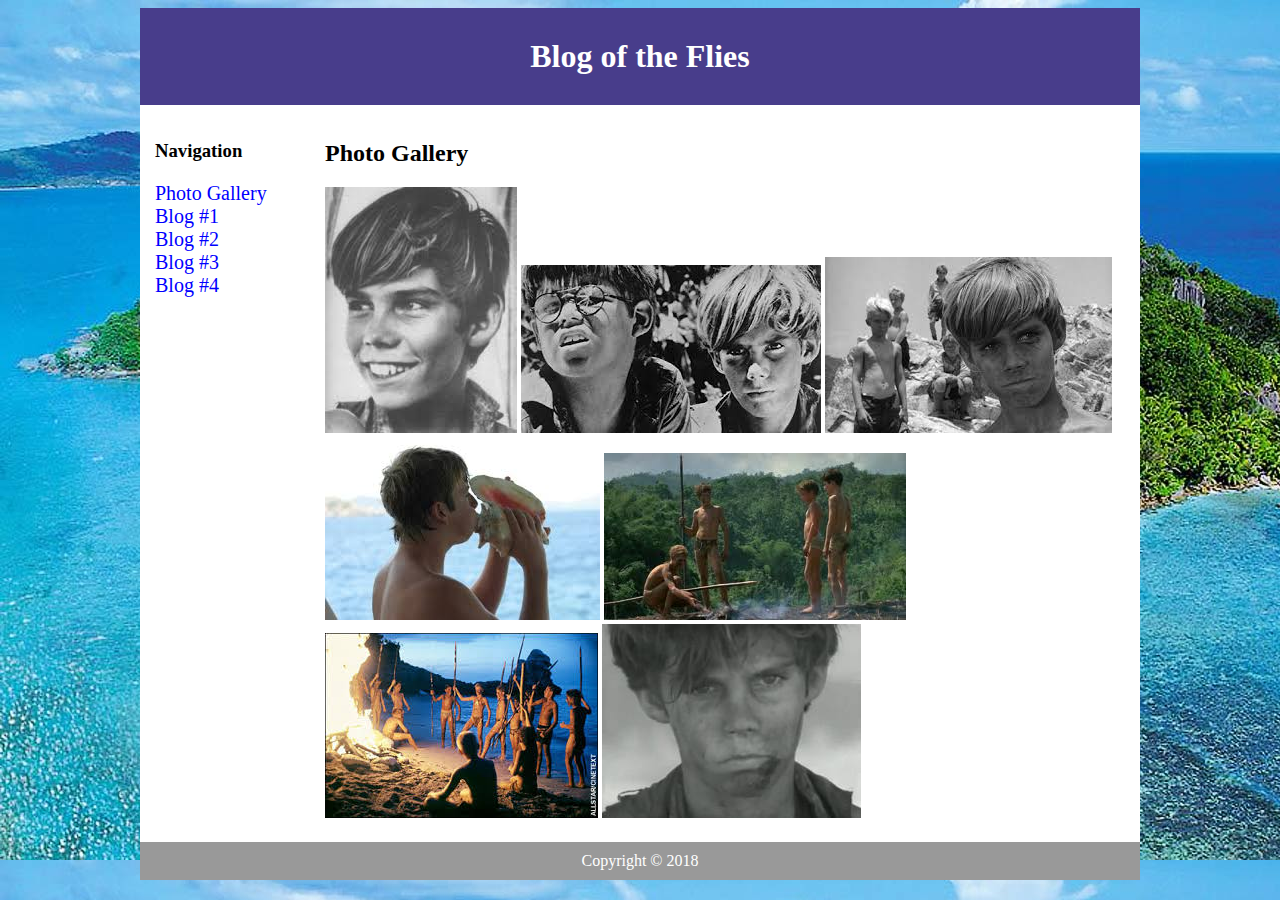
<file: Blog.html>
<html>

	<head>
		<title> Ralph's Blog </title>
			<link rel="stylesheet" type="text/css" href="style.css"/>
			<link rel="icon" href="Lord_Of_Flies_App.png"/>
			<body background="island.jpg"> 
	</head>
<meta charset="UTF-8">

	<body>
		<div id ="container">
			<div id="header">
				<h1> Blog of the Flies </h1>
			</div>
			<div id="content">
				<div id="nav">
					<h3>Navigation</h3>
						<ul>
							<li><a class="selected" href="Blog.html">Photo Gallery</a></li>
							<li><a href="Blog1.html">Blog #1</a></li>
							<li><a href="Blog2.html">Blog #2</a></li>
							<li><a href="Blog3.html">Blog #3</a></li>
							<li><a href="Blog4.html">Blog #4</a></li>
						</ul>
				</div>

				<div id="main">
					<h2>Photo Gallery</h2>
						<img src = "Ralph.jpg"/>
						<img src = "ralphpig.jpg"/>
						<img src = "ralphand.jpg"/>
						<img src = "conch.jpg"/>
						<img src = "hunter.jpg"/>
						<img src = "ritual.jpg"/>
						<img src = "sad.jpg"/>
					<h1>
				</div>
				</div>
				<div id="footer">
					Copyright &copy; 2018
				</div>
			</div>
		</div>

	</body>

</html>
</file>
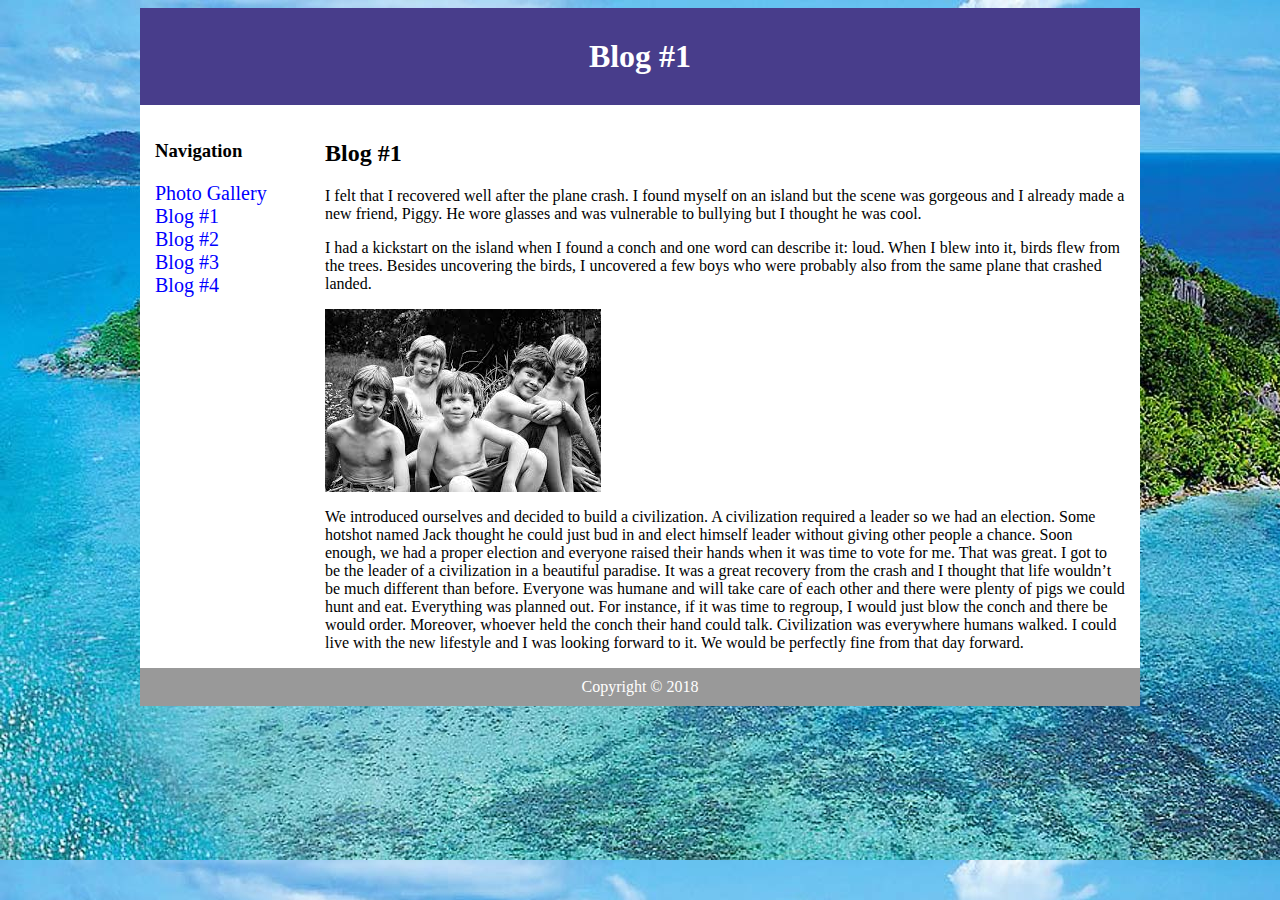
<file: Blog1.html>
<html>
	<head>
		<title> Ralph's Blog </title>
		<link rel="stylesheet" type="text/css" href="style.css"/>
		<link rel="icon" href="Lord_Of_Flies_App.png" />
		<body background="island.jpg"> 
	</head>
<meta charset="UTF-8">

<body>
	<div id ="container">
		<div id="header">
			<h1> Blog #1 </h1>
		</div>
		<div id="content">
			<div id="nav">
				<h3>Navigation</h3>
				<ul>
					<li><a href="Blog.html">Photo Gallery</a></li>
					<li><a class="selected" href="Blog1.html">Blog #1</a></li>
					<li><a href="Blog2.html">Blog #2</a></li>
					<li><a href="Blog3.html">Blog #3</a></li>
					<li><a href="Blog4.html">Blog #4</a></li>
				</ul>
			</div>

		<div id="main">
			<h2>Blog #1</h2>
			<p>I felt that I recovered well after the plane crash. I found myself on an island but the scene was gorgeous and I already made a new friend, Piggy. He wore glasses and was vulnerable to bullying but I thought he was cool.</p> 
			<p>I had a kickstart on the island when I found a conch and one word can describe it: loud. When I blew into it, birds flew from the trees. Besides uncovering the birds, I uncovered a few boys who were probably also from the same plane that crashed landed. </p> 
			<img src = "boys.jpg"/>
			<p>We introduced ourselves and decided to build a civilization. A civilization required a leader so we had an election. Some hotshot named Jack thought he could just bud in and elect himself leader without giving other people a chance. Soon enough, we had a proper election and everyone raised their hands when it was time to vote for me. That was great. I got to be the leader of a civilization in a beautiful paradise. It was a great recovery from the crash and I thought that life wouldn’t be much different than before. Everyone was humane and will take care of each other and there were plenty of pigs we could hunt and eat. Everything was planned out. For instance, if it was time to regroup, I would just blow the conch and there be would order. Moreover, whoever held the conch their hand could talk. Civilization was everywhere humans walked. I could live with the new lifestyle and I was looking forward to it. We would be perfectly fine from that day forward.</p> 

		</div>
		</div>
		<div id="footer">
			Copyright &copy; 2018
		</div>
	</div>
</div>

</body>

</html>
</file>
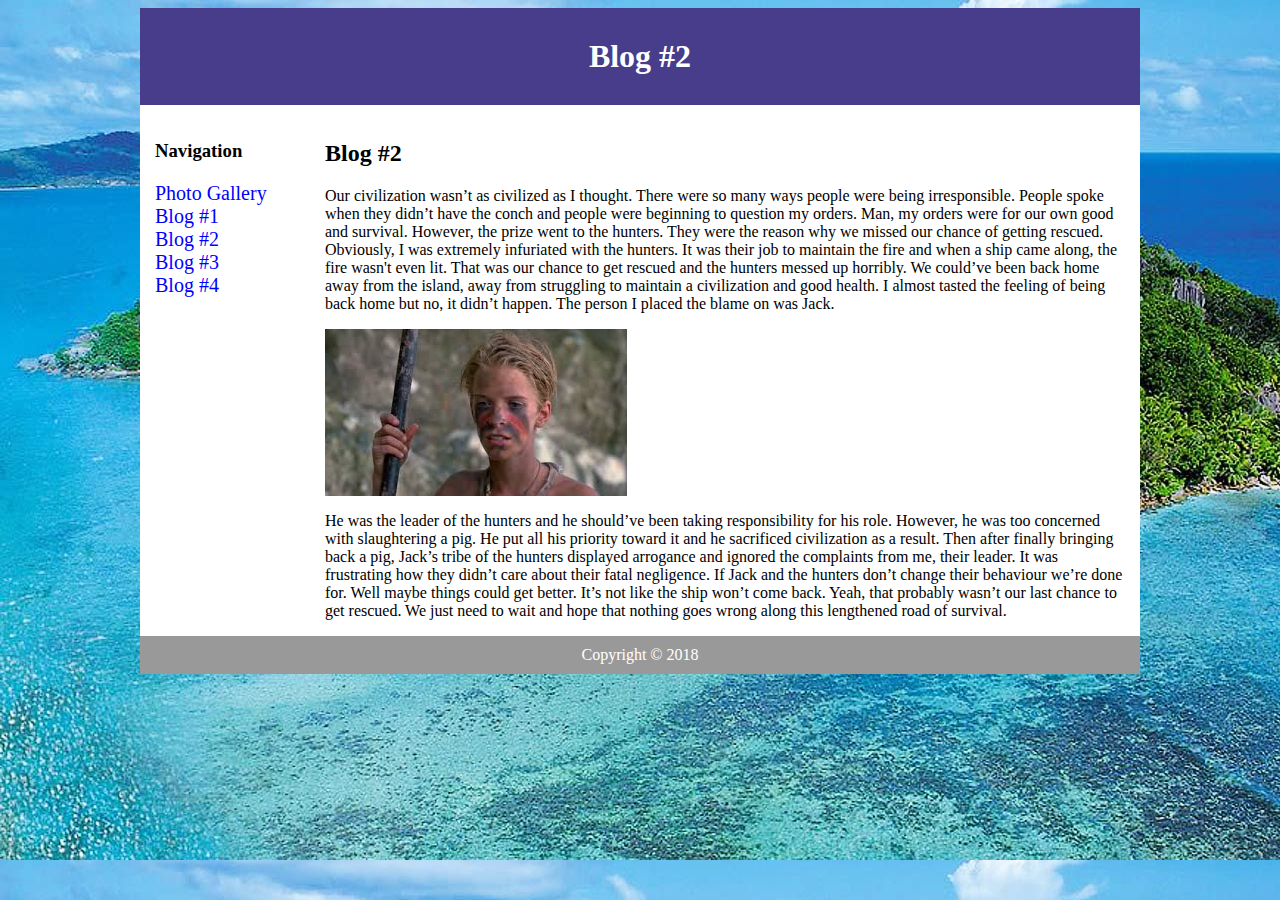
<file: Blog2.html>
<html>
	<head>
		<title> Ralph's Blog </title>
		<link rel="stylesheet" type="text/css" href="style.css"/>
		<link rel="icon" href="Lord_Of_Flies_App.png" />
		<body background="island.jpg"> 
	</head>
<meta charset="UTF-8">

<body>
	<div id ="container">
		<div id="header">
			<h1> Blog #2 </h1>
		</div>
		<div id="content">
			<div id="nav">
				<h3>Navigation</h3>
					<ul>
						<li><a href="Blog.html">Photo Gallery</a></li>
						<li><a href="Blog1.html">Blog #1</a></li>
						<li><a class="selected" href="Blog2.html">Blog #2</a></li>
						<li><a href="Blog3.html">Blog #3</a></li>
						<li><a href="Blog4.html">Blog #4</a></li>
					</ul>
			</div>

		<div id="main">
			<h2>Blog #2</h2>
			<p> Our civilization wasn’t as civilized as I thought. There were so many ways people were being irresponsible. People spoke when they didn’t have the conch and people were beginning to question my orders. Man, my orders were for our own good and survival. However, the prize went to the hunters. They were the reason why we missed our chance of getting rescued. Obviously, I was extremely infuriated with the hunters. It was their job to maintain the fire and when a ship came along, the fire wasn't even lit. That was our chance to get rescued and the hunters messed up horribly. We could’ve been back home away from the island, away from struggling to maintain a civilization and good health. I almost tasted the feeling of being back home but no, it didn’t happen. The person I placed the blame on was Jack.</p>
			<img src = "Jack.jpg"/>
			<p>He was the leader of the hunters and he should’ve been taking responsibility for his role. However, he was too concerned with slaughtering a pig. He put all his priority toward it and he sacrificed civilization as a result. Then after finally bringing back a pig, Jack’s tribe of the hunters displayed arrogance and ignored the complaints from me, their leader. It was frustrating how they didn’t care about their fatal negligence. If Jack and the hunters don’t change their behaviour we’re done for. Well maybe things could get better. It’s not like the ship won’t come back. Yeah, that probably wasn’t our last chance to get rescued. We just need to wait and hope that nothing goes wrong along this lengthened road of survival.

		</div>
		</div>
			<div id="footer">
				Copyright &copy; 2018
			</div>
		</div>
	</div>

</body>

</html>
</file>
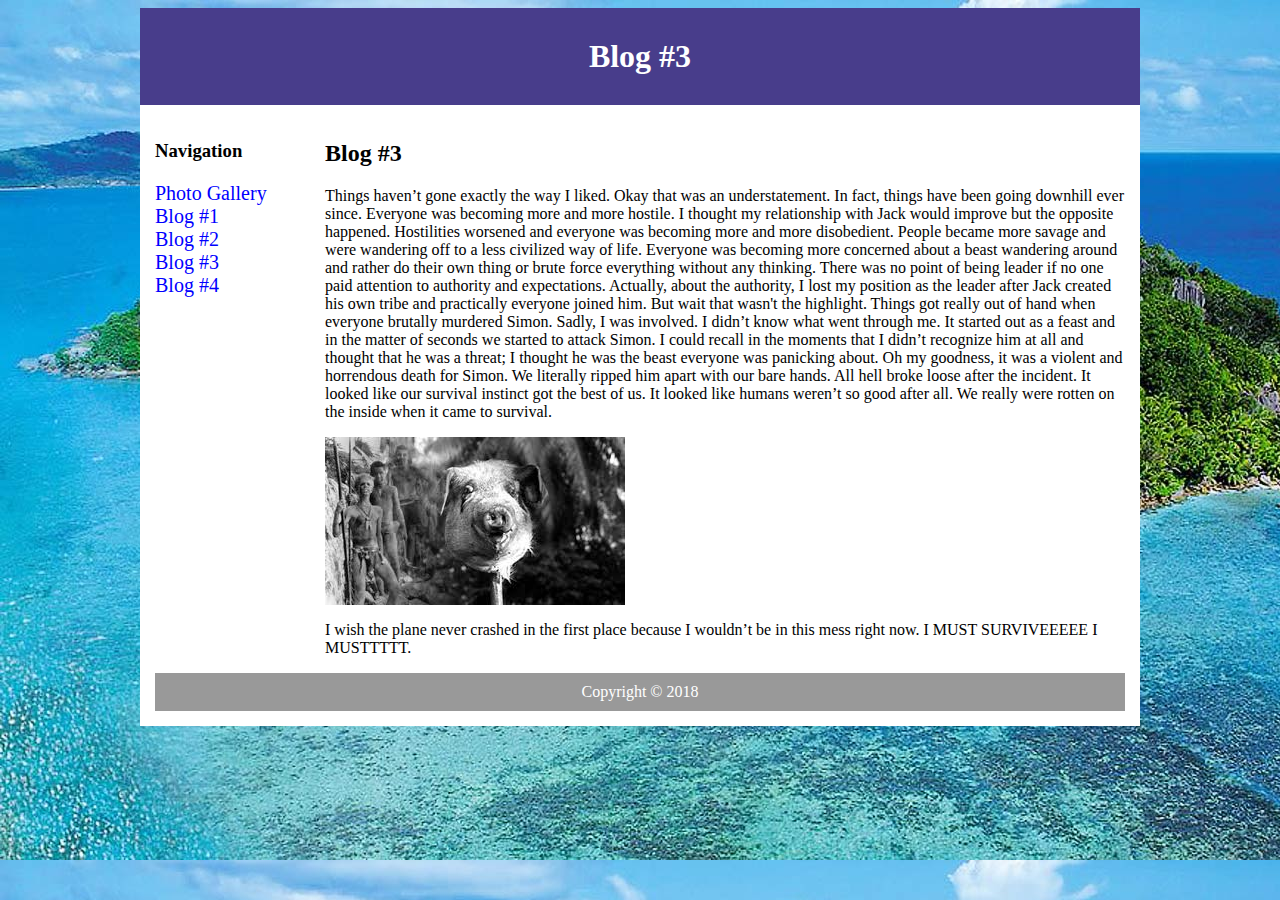
<file: Blog3.html>
<html>
	<head>
		<title> Ralph's Blog </title>
		<link rel="stylesheet" type="text/css" href="style.css"/>
		<link rel="icon" href="Lord_Of_Flies_App.png" />
		<body background="island.jpg"> 
	</head>
<meta charset="UTF-8">

<body>
	<div id ="container">
		<div id="header">
			<h1> Blog #3 </h1>
		</div>
	<div id="content">
		<div id="nav">
			<h3>Navigation</h3>
				<ul>
					<li><a href="Blog.html">Photo Gallery</a></li>
					<li><a href="Blog1.html">Blog #1</a></li>
					<li><a href="Blog2.html">Blog #2</a></li>
					<li><a class="selected" href="Blog3.html">Blog #3</a></li>
					<li><a href="Blog4.html">Blog #4</a></li>
				</ul>
		</div>

		<div id="main">
			<h2>Blog #3</h2>
			<p>Things haven’t gone exactly the way I liked. Okay that was an understatement. In fact, things have been going downhill ever since. Everyone was becoming more and more hostile. I thought my relationship with Jack would improve but the opposite happened. Hostilities worsened and everyone was becoming more and more disobedient. People became more savage and were wandering off to a less civilized way of life. Everyone was becoming more concerned about a beast wandering around and rather do their own thing or brute force everything without any thinking. There was no point of being leader if no one paid attention to authority and expectations. Actually, about the authority, I lost my position as the leader after Jack created his own tribe and practically everyone joined him. But wait that wasn't the highlight. Things got really out of hand when everyone brutally murdered Simon. Sadly, I was involved. I didn’t know what went through me. It started out as a feast and in the matter of seconds we started to attack Simon. I could recall in the moments that I didn’t recognize him at all and thought that he was a threat; I thought he was the beast everyone was panicking about. Oh my goodness, it was a violent and horrendous death for Simon. We literally ripped him apart with our bare hands. All hell broke loose after the incident. It looked like our survival instinct got the best of us. It looked like humans weren’t so good after all. We really were rotten on the inside when it came to survival.</p> 
			<img src = "pig.jpg"/>
			<p>I wish the plane never crashed in the first place because I wouldn’t be in this mess right now. I MUST SURVIVEEEEE I MUSTTTTT. 
		</div>
			<div id="footer">
				Copyright &copy; 2018
			</div>
		</div>
	</div>

</body>

</html>
</file>
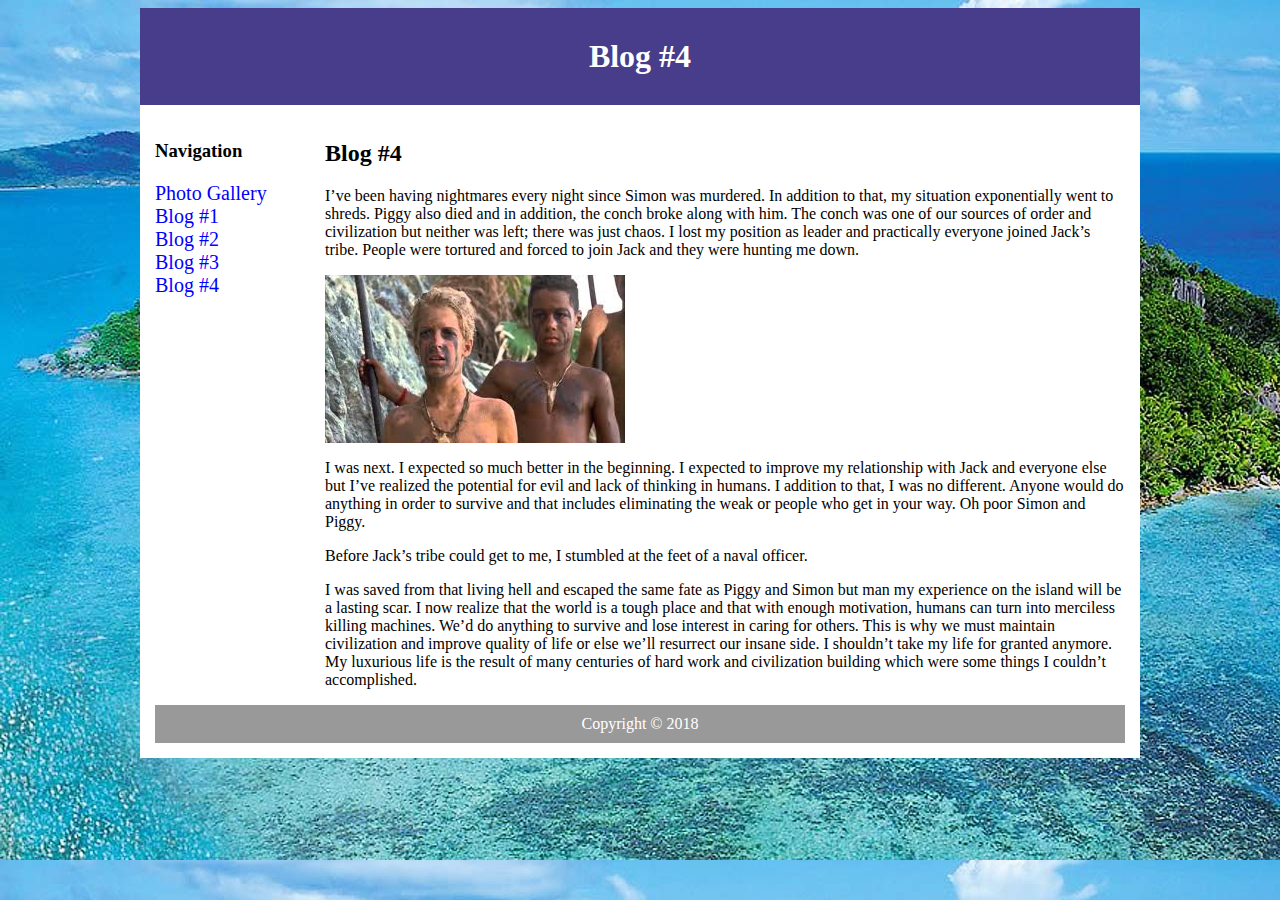
<file: Blog4.html>
<html>
	<head>
		<title> Ralph's Blog </title>
		<link rel="stylesheet" type="text/css" href="style.css"/>
		<link rel="icon" href="Lord_Of_Flies_App.png" />
		<body background="island.jpg"> 
	</head>
<meta charset="UTF-8">

<body>
	<div id ="container">
		<div id="header">
			<h1> Blog #4 </h1>
		</div>
		<div id="content">
			<div id="nav">
				<h3>Navigation</h3>
				<ul>
					<li><a href="Blog.html">Photo Gallery</a></li>
					<li><a href="Blog1.html">Blog #1</a></li>
					<li><a href="Blog2.html">Blog #2</a></li>
					<li><a href="Blog3.html">Blog #3</a></li>
					<li><a class="selected" href="Blog4.html">Blog #4</a></li>
				</ul>
			</div>

		<div id="main">
			<h2>Blog #4</h2>
			<p>I’ve been having nightmares every night since Simon was murdered. In addition to that, my situation exponentially went to shreds. Piggy also died and in addition, the conch broke along with him. The conch was one of our sources of order and civilization but neither was left; there was just chaos. I lost my position as leader and practically everyone joined Jack’s tribe. People were tortured and forced to join Jack and they were hunting me down.</p>
			<img src = "hunters.jpg"/>
			<p>I was next. I expected so much better in the beginning. I expected to improve my relationship with Jack and everyone else but I’ve realized the potential for evil and lack of thinking in humans. I addition to that, I was no different. Anyone would do anything in order to survive and that includes eliminating the weak or people who get in your way. Oh poor Simon and Piggy. 
			<p>Before Jack’s tribe could get to me, I stumbled at the feet of a naval officer.</p>
			<p>I was saved from that living hell and escaped the same fate as Piggy and Simon but man my experience on the island will be a lasting scar. I now realize that the world is a tough place and that with enough motivation, humans can turn into merciless killing machines. We’d do anything to survive and lose interest in caring for others. This is why we must maintain civilization and improve quality of life or else we’ll resurrect our insane side. I shouldn’t take my life for granted anymore. My luxurious life is the result of many centuries of hard work and civilization building which were some things I couldn’t accomplished.

		</div>
			<div id="footer">
				Copyright &copy; 2018
			</div>
		</div>
	</div>

</body>

</html>
</file>
<file: style.css>
body{
	background-color: #EEE;
	font-family: Times New Roman, Ariel, sans-serif, Helvetica;
}

a{
	text-decoration: none;
	color: blue;
	font-size:20px;
}

h1, h2, h3{
	margin: 20px;
	margin-left: auto;
	margin-right: auto;
}

#container{
	background-color: white;
	width: 1000px;
	margin-left:auto;
	margin-right:auto;
}

#header{
	background-color: #483D8B;
	color: white;
	text-align: center;
	padding: 10px;
}

#content{
	padding: 15px;
}

#nav{
	width: 150px;
	float: left;
}

#nav ul{
	list-style-type: none;
	padding: 0;
}

#nav.selected{
	font-weight: bold;
}

#main{
	width: 800px;
	float: right;
}

#footer{
	clear: both;
	padding: 10px;
		background-color: #999999;
		color: white;
		text-align: center;
}
</file>
